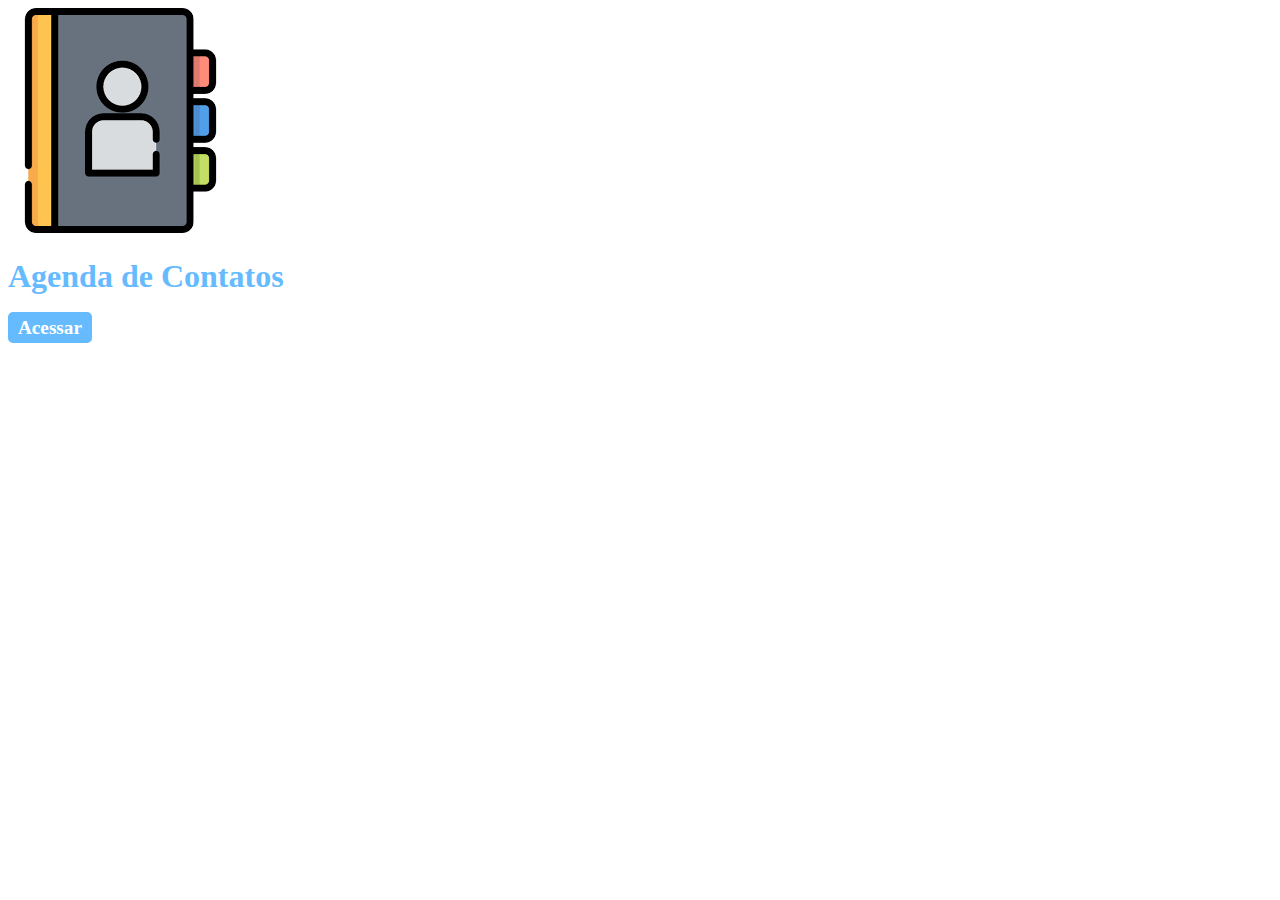
<file: index.html>
﻿<!DOCTYPE html>
<head>
    <meta charset="utf-8">
    <meta name="viewport" content="width=device-width" />
    <title>Agenda de contatos</title>
    <link rel="icon" href="imagens/agenda.png">
    <link rel="stylesheet" href="style.css">
</head>
<html lang="pt-br">
<body>
    <img src="imagens/agenda.png">
    <h1>Agenda de Contatos</h1>
    <a href="agenda.html" class="Botao1">Acessar</a>
</body>
</html>
</file>
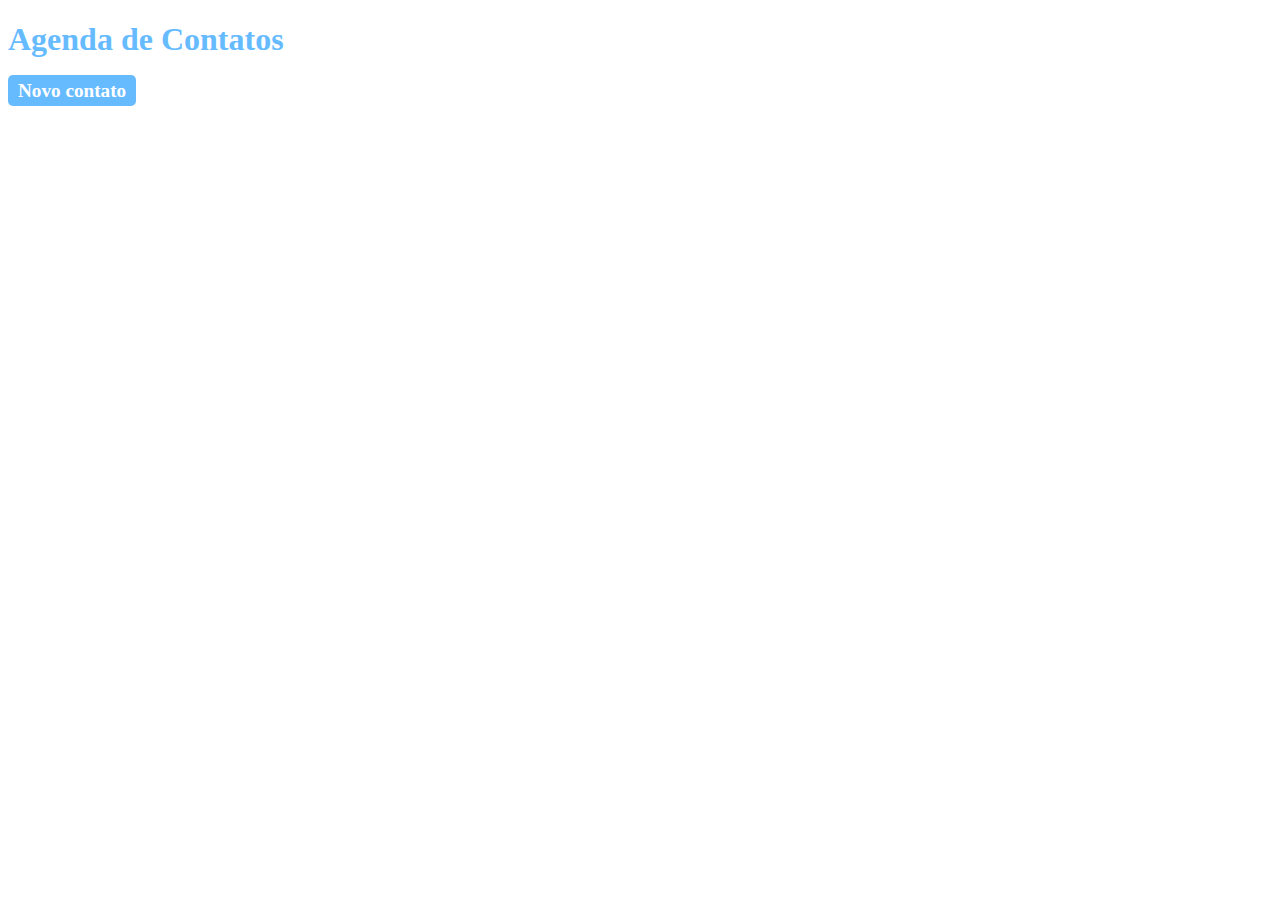
<file: agenda.html>
﻿<!DOCTYPE html>
<head>
    <meta charset="utf-8">
    <title>Agenda de contatos</title>
    <link rel="icon" href="imagens/favicon.png">
    <link rel="stylesheet" href="style.css">
</head>
<html lang="pt-br">
<body>
    <h1>Agenda de Contatos</h1>
    <a href="novo.html" class="Botao1">Novo contato</a>
</body>
</html>
</file>
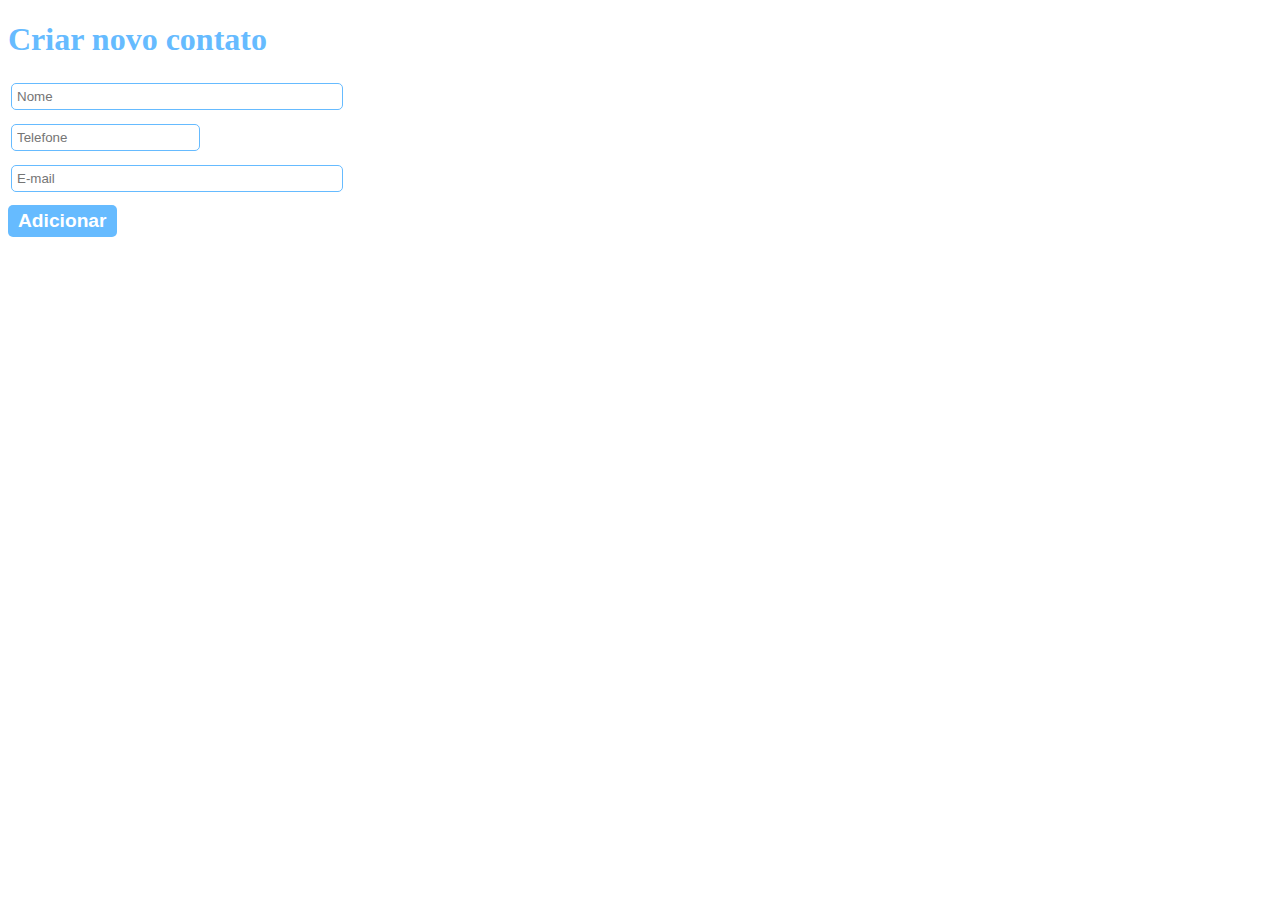
<file: novo.html>
﻿<!DOCTYPE html>
<head>
    <meta charset="utf-8">
    <title>Agenda de contatos</title>
    <link rel="icon" href="imagens/favicon.png">
    <link rel="stylesheet" href="style.css">
</head>
<html lang="pt-br">
<body>
    <h1> Criar novo contato</h1>
    <form name="frmContato" action="insert">
        <table>
            <tr><td><input type="text" name="nome" placeholder="Nome" class="Caixa1"></td></tr>
            <tr><td><input type="text" name="fone" placeholder="Telefone" class="Caixa2"></td></tr>
            <tr><td><input type="text" name="email" placeholder="E-mail" class="Caixa1"></td></tr>
        </table>
        <input type="button" value="Adicionar" class="Botao1" onclick="validar()">
    </form>
    <script src="scripts/validador.js"></script>
</body>
</html>
</file>
<file: style.css>
﻿body {
}

h1 {
    color: #66bbff;
}

.Botao1 {
    text-decoration: none;
    background-color: #66bbff;
    padding: 5px 10px 5px 10px;
    color: #fff;
    font-size: 1.2em;
    font-weight: 700;
    border-radius: 5px;
    border: 0;
    cursor: pointer;
}

.Caixa1 {
    width: 320px;
    padding: 5px;
    margin-bottom: 10px;
    border: 1px solid #66bbff;
    border-radius: 5px;
}

.Caixa2 {
    padding: 5px;
    margin-bottom: 10px;
    border: 1px solid #66bbff;
    border-radius: 5px;
}
</file>
